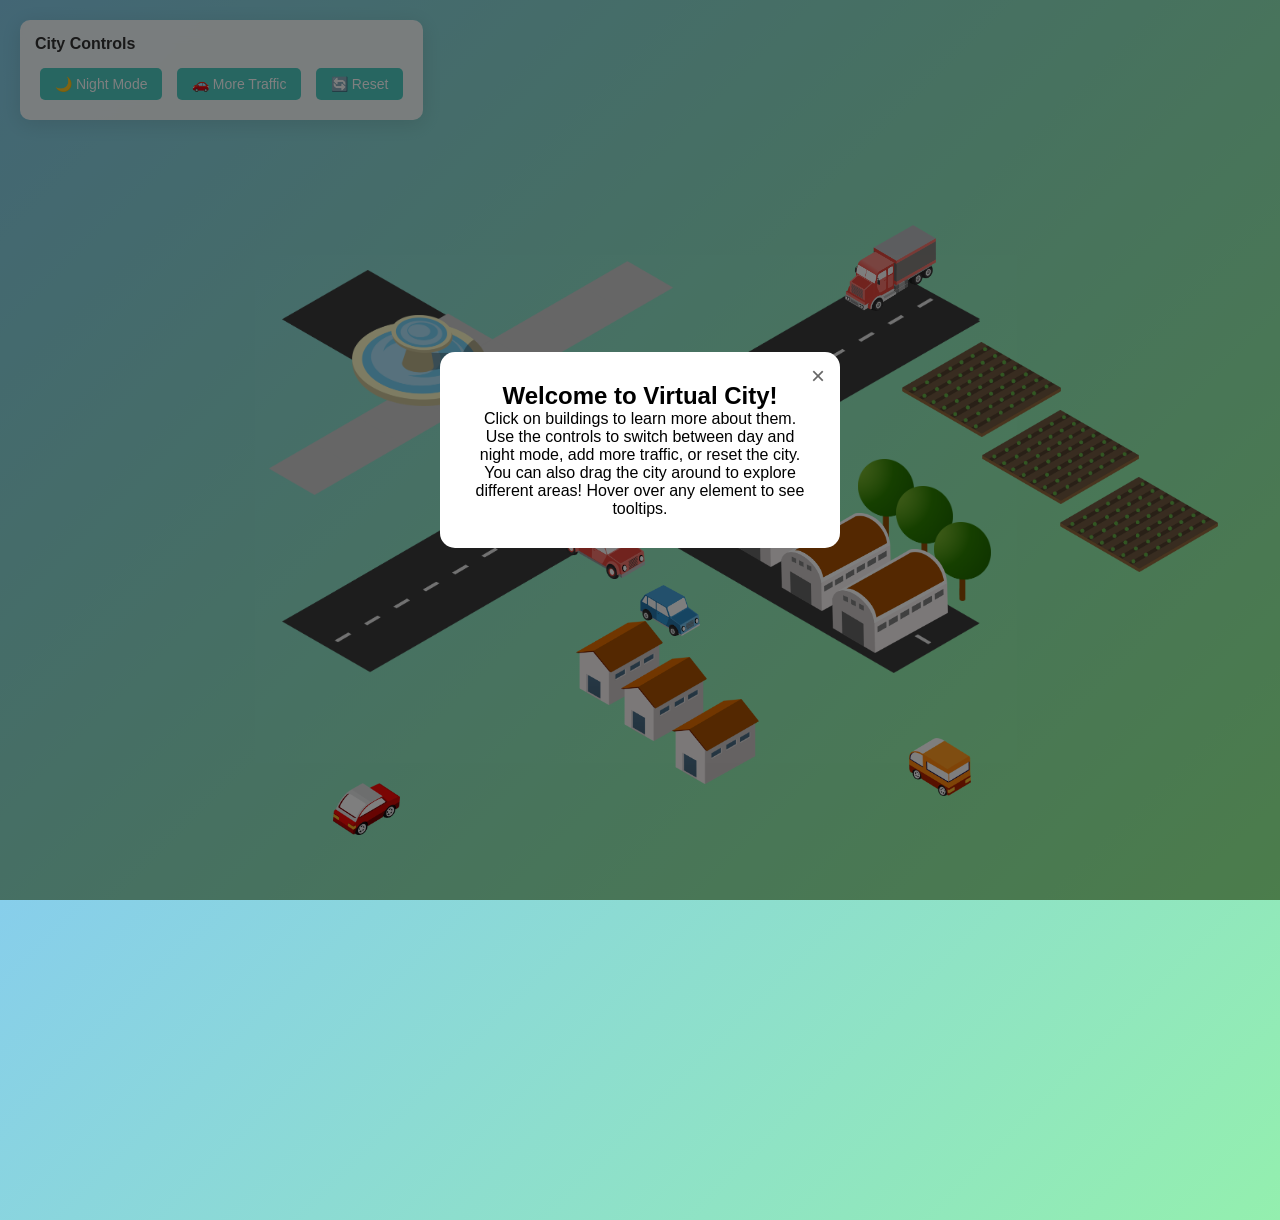
<file: Index.html>
<!DOCTYPE html>
<html lang="en">
<head>
    <meta charset="UTF-8">
    <meta http-equiv="X-UA-Compatible" content="IE=edge">
    <meta name="viewport" content="width=device-width, initial-scale=1.0">
    <title>Virtual City</title>
    <link rel="stylesheet" href="Style.css">
</head>
<body>
    <div class="city-container" id="cityContainer">
        <!-- Control Panel -->
        <div class="controls">
            <h3>City Controls</h3>
            <button onclick="toggleDayNight()">🌙 Night Mode</button>
            <button onclick="addTraffic()">🚗 More Traffic</button>
            <button onclick="resetCity()">🔄 Reset</button>
        </div>

        <!-- Roads -->
        <div class="road road3">
            <img src="./Resources/road/Asset 312@2x.png" alt="Road" height="70%" width="70%">
        </div>
        <div class="road road1">
            <img src="./Resources/road/Asset 304@2x.png" alt="Road" height="70%" width="70%">
        </div>
        <div class="road road2">
            <img src="./Resources/road/Asset 311@2x.png" alt="Road" height="40%" width="40%">
        </div>

        <!-- Others -->
        <div class="other1">
            <img src="./Resources/others/Asset 309@2x.png" alt="Other" height="20%" width="20%">
        </div>
        
        <!-- Vehicles Road 1 -->
        <div class="vehicle car6" data-tooltip="Moving Van">
            <img src="./Resources/vehicles/Asset 302@2x.png" alt="Vehicle" height="21%" width="21%">
        </div>
        <div class="vehicle car4" data-tooltip="Compact Car">
            <img src="./Resources/vehicles/Asset 300@2x.png" alt="Vehicle" height="17%" width="17%">
        </div>
        <div class="vehicle car5" data-tooltip="Sports Car">
            <img src="./Resources/vehicles/Asset 301@2x.png" alt="Vehicle" height="17%" width="17%">
        </div>

        <!-- Vehicles Road 2 -->
        <div class="vehicle car3" data-tooltip="Delivery Truck">
            <img src="./Resources/vehicles/Asset 298@2x.png" alt="Vehicle" height="17%" width="17%">
        </div>
        <div class="vehicle car1" data-tooltip="Family Car">
            <img src="./Resources/vehicles/Asset 299@2x.png" alt="Vehicle" height="15%" width="15%">
        </div>
        <div class="vehicle car2" data-tooltip="City Bus">
            <img src="./Resources/vehicles/Asset 297@2x.png" alt="Vehicle" height="17%" width="17%">
        </div>

        <!-- Plants Bottom Right -->
        <div class="plant plant1-br1" data-tooltip="Oak Tree">
            <img src="./Resources/plants/Asset 308@2x.png" alt="Plant" height="42%" width="42%">
        </div>
        <div class="plant plant1-br2" data-tooltip="Maple Tree">
            <img src="./Resources/plants/Asset 308@2x.png" alt="Plant" height="52.7%" width="52.7%">
        </div>
        <div class="plant plant1-br3" data-tooltip="Pine Tree">
            <img src="./Resources/plants/Asset 308@2x.png" alt="Plant" height="71.8%" width="71.8%">
        </div>
        <div class="plant plant2-br3" data-tooltip="Rose Bush">
            <img src="./Resources/plants/Asset 284@2x.png" alt="Plant" height="20%" width="20%">
        </div>
        <div class="plant plant2-br2" data-tooltip="Flower Garden">
            <img src="./Resources/plants/Asset 284@2x.png" alt="Plant" height="20%" width="20%">
        </div>
        <div class="plant plant2-br1" data-tooltip="Herb Garden">
            <img src="./Resources/plants/Asset 284@2x.png" alt="Plant" height="20%" width="20%">
        </div>

        <!-- Buildings Bottom Right -->
        <div class="building building-br1" data-tooltip="Residential Complex" data-info="A modern residential building with 15 apartments. Home to 45 residents.">
            <img src="./Resources/house/Asset 277@2x.png" alt="Building" height="20%" width="20%">
        </div>
        <div class="building building-br2" data-tooltip="Office Tower" data-info="A 20-story office building housing various tech companies and startups.">
            <img src="./Resources/house/Asset 277@2x.png" alt="Building" height="22%" width="22%">
        </div>
        <div class="building building-br3" data-tooltip="Shopping Mall" data-info="The city's main shopping center with over 100 stores and restaurants.">
            <img src="./Resources/house/Asset 277@2x.png" alt="Building" height="26%" width="26%">
        </div>

        <!-- Buildings Bottom Left -->
        <div class="building building-bl1" data-tooltip="City Hall" data-info="The administrative center of our virtual city. All civic services are managed here.">
            <img src="./Resources/house/Asset 276@2x.png" alt="Building" height="17%" width="17%">
        </div>
        <div class="building building-bl2" data-tooltip="Hospital" data-info="Central Medical Center - providing healthcare services to all city residents.">
            <img src="./Resources/house/Asset 276@2x.png" alt="Building" height="17%" width="17%">
        </div>
        <div class="building building-bl3" data-tooltip="School" data-info="Virtual City Elementary School - educating the next generation of digital citizens.">
            <img src="./Resources/house/Asset 276@2x.png" alt="Building" height="17%" width="17%">
        </div>

        <!-- Clouds -->
        <div class="cloud cloud1"></div>
        <div class="cloud cloud2"></div>
        <div class="cloud cloud3"></div>
    </div>

    <!-- Tooltip -->
    <div class="tooltip" id="tooltip"></div>

    <!-- Modal -->
    <div class="modal" id="modal">
        <div class="modal-content">
            <span class="close-btn" onclick="closeModal()">&times;</span>
            <h2 id="modalTitle">Building Information</h2>
            <p id="modalContent">Details about the selected building will appear here.</p>
        </div>
    </div>

    <script src="Main.js"></script>
</body>
</html>
</file>
<file: Style.css>
* {
    margin: 0;
    padding: 0;
    box-sizing: border-box;
}

body {
    background: linear-gradient(135deg, #87CEEB 0%, #98FB98 100%);
    width: 100vw;
    height: 100vh;
    overflow: hidden;
    font-family: 'Arial', sans-serif;
}

.city-container {
    position: relative;
    width: 100%;
    height: 100%;
    cursor: grab;
    transition: transform 0.3s ease;
}

.city-container:active {
    cursor: grabbing;
}

/*-----------Buildings-----------*/

.building {
    position: absolute;
    cursor: pointer;
    transition: all 0.3s ease;
    z-index: 10;
}

.building:hover {
    transform: scale(1.1);
    filter: brightness(1.2) drop-shadow(0 8px 20px rgba(0, 0, 0, 0.4));
}

.building img {
    transition: all 0.3s ease;
}

/*Building Bottom Right*/
.building-br1 {
    position: absolute;
    top: 52%;
    left: 57%;
}

.building-br2 {
    position: absolute;
    top: 57%;
    left: 61%;
}

.building-br3 {
    position: absolute;
    top: 61%;
    left: 65%;
}

/*Building Bottom Left*/
.building-bl1 {
    position: absolute;
    top: 69%;
    left: 45%;
}

.building-bl2 {
    position: absolute;
    top: 73%;
    left: 48.5%;
}

.building-bl3 {
    position: absolute;
    top: 77.7%;
    left: 52.5%;
}

/*-----------Roads-----------*/

.road {
    position: absolute;
    z-index: 1;
    transition: all 0.3s ease;
}

.road img {
    transition: all 0.3s ease;
}

.road1 {
    position: absolute;
    top: 30%;
    left: 22%;
}

.road2 {
    position: absolute;
    top: 29%;
    left: 21%;
}

.road3 {
    position: absolute;
    top: 30%;
    left: 22%;
}

/*-----------Plants-----------*/

.plant {
    position: absolute;
    cursor: pointer;
    transition: all 0.3s ease;
    z-index: 3;
}

.plant:hover {
    transform: scale(1.2) rotate(5deg);
    filter: brightness(1.3) drop-shadow(0 4px 10px rgba(0, 0, 0, 0.3));
}

.plant img {
    transition: all 0.3s ease;
}

/*Plants Bottom Right*/
.plant1-br1 {
    position: absolute;
    top: 38%;
    left: 70.5%;
}

.plant1-br2 {
    position: absolute;
    top: 45.5%;
    left: 76.7%;
}

.plant1-br3 {
    position: absolute;
    top: 53%;
    left: 82.8%;
}

.plant2-br1 {
    position: absolute;
    top: 58%;
    left: 73%;
}

.plant2-br2 {
    position: absolute;
    top: 54%;
    left: 70%;
}

.plant2-br3 {
    position: absolute;
    top: 51%;
    left: 67%;
}

/*-----------Others-----------*/

.other1 {
    position: absolute;
    top: 35%;
    left: 27.5%;
    z-index: 2;
    transition: all 0.3s ease;
}

.other1:hover {
    transform: scale(1.1);
    filter: brightness(1.2);
}

/*-----------Vehicles-----------*/

.vehicle {
    position: absolute;
    z-index: 5;
    transition: transform 0.1s ease;
    cursor: pointer;
}

.vehicle:hover {
    filter: brightness(1.2) drop-shadow(0 4px 10px rgba(0, 0, 0, 0.3));
}

.vehicle img {
    transition: all 0.3s ease;
}

@keyframes car-animation1 {
    0% { transform: translateX(0%) translateY(0%); }
    100% { transform: translateX(58%) translateY(240%); }
}

.car1 {
    position: absolute;
    top: 65%;
    left: 50%;
    animation: car-animation1 5s linear infinite;
}

@keyframes car-animation2 {
    0% { opacity: 0; transform: translateX(0%) translateY(0%); }
    31% { opacity: 0; }
    32% { opacity: 1; }
    100% { transform: translateX(48%) translateY(190%); }
}

.car2 {
    position: absolute;
    top: 57%;
    left: 44%;
    animation: car-animation2 5s linear infinite;
}

@keyframes car-animation3 {
    0% { transform: translateX(0%) translateY(0%); }
    100% { transform: translateX(-60%) translateY(-200%); }
}

.car3 {
    position: absolute;
    top: 82%;
    left: 71%;
    animation: car-animation3 5s linear infinite;
}

@keyframes car-animation4 {
    0% { transform: translateX(0%) translateY(0%); }
    100% { transform: translateX(150%) translateY(-600%); }
}

.car4 {
    position: absolute;
    top: 87%;
    left: 26%;
    animation: car-animation4 7s linear infinite;
}

@keyframes car-animation5 {
    0% { opacity: 0; transform: translateX(0%) translateY(0%); }
    49% { opacity: 0; }
    50% { opacity: 1; }
    100% { transform: translateX(300%) translateY(-1200%); }
}

.car5 {
    position: absolute;
    top: 130%;
    left: -10%;
    animation: car-animation5 13s linear infinite;
}

@keyframes car-animation6 {
    0% { transform: translateX(0%) translateY(0%); }
    100% { transform: translateX(-125%) translateY(350%); }
}

.car6 {
    position: absolute;
    top: 25%;
    left: 66%;
    animation: car-animation6 7s linear infinite;
}

/*-----------Decorative Elements-----------*/

.cloud {
    position: absolute;
    background: rgba(255, 255, 255, 0.8);
    border-radius: 50px;
    opacity: 0.7;
    animation: float 20s linear infinite;
    z-index: 0;
}

.cloud1 {
    top: 10%;
    left: -100px;
    width: 100px;
    height: 40px;
}

.cloud2 {
    top: 20%;
    left: -150px;
    width: 80px;
    height: 30px;
    animation-delay: -10s;
}

.cloud3 {
    top: 15%;
    left: -120px;
    width: 120px;
    height: 50px;
    animation-delay: -5s;
}

@keyframes float {
    0% { transform: translateX(-100px); }
    100% { transform: translateX(calc(100vw + 100px)); }
}

/*-----------Tooltip-----------*/

.tooltip {
    position: fixed;
    background: rgba(0, 0, 0, 0.8);
    color: white;
    padding: 8px 12px;
    border-radius: 6px;
    font-size: 14px;
    z-index: 1000;
    pointer-events: none;
    opacity: 0;
    transition: opacity 0.3s ease;
}

.tooltip.show {
    opacity: 1;
}

/*-----------Modal-----------*/

.modal {
    position: fixed;
    top: 0;
    left: 0;
    width: 100%;
    height: 100%;
    background: rgba(0, 0, 0, 0.5);
    display: flex;
    justify-content: center;
    align-items: center;
    z-index: 2000;
    opacity: 0;
    visibility: hidden;
    transition: all 0.3s ease;
}

.modal.show {
    opacity: 1;
    visibility: visible;
}

.modal-content {
    background: white;
    padding: 30px;
    border-radius: 15px;
    max-width: 400px;
    width: 90%;
    text-align: center;
    transform: translateY(-50px);
    transition: transform 0.3s ease;
    position: relative;
}

.modal.show .modal-content {
    transform: translateY(0);
}

.close-btn {
    position: absolute;
    top: 10px;
    right: 15px;
    font-size: 24px;
    cursor: pointer;
    color: #666;
}

.close-btn:hover {
    color: #000;
}

/*-----------Control Panel-----------*/

.controls {
    position: fixed;
    top: 20px;
    left: 20px;
    background: rgba(255, 255, 255, 0.9);
    padding: 15px;
    border-radius: 10px;
    box-shadow: 0 4px 20px rgba(0, 0, 0, 0.1);
    z-index: 100;
    backdrop-filter: blur(10px);
}

.controls h3 {
    margin-bottom: 10px;
    color: #333;
    font-size: 16px;
}

.controls button {
    margin: 5px;
    padding: 8px 15px;
    border: none;
    border-radius: 5px;
    background: #4ECDC4;
    color: white;
    cursor: pointer;
    transition: background 0.3s ease;
    font-size: 14px;
}

.controls button:hover {
    background: #45B7D1;
    transform: translateY(-2px);
}

/*-----------Night Mode-----------*/

.night-mode {
    background: linear-gradient(135deg, #2C3E50 0%, #34495E 100%);
}

.night-mode .building img {
    filter: brightness(0.8) contrast(1.2);
}

.night-mode .plant img {
    filter: brightness(0.7) contrast(1.1);
}

.night-mode .vehicle img {
    filter: brightness(0.9) contrast(1.1);
}

.night-mode .road img {
    filter: brightness(0.6) contrast(1.2);
}

.night-mode .other1 img {
    filter: brightness(0.8) contrast(1.1);
}

.night-mode .cloud {
    background: rgba(200, 200, 200, 0.3);
}

/*-----------Responsive Design-----------*/

@media (max-width: 768px) {
    .controls {
        top: 10px;
        left: 10px;
        padding: 10px;
    }
    
    .controls h3 {
        font-size: 14px;
        margin-bottom: 8px;
    }
    
    .controls button {
        font-size: 12px;
        padding: 6px 12px;
        margin: 3px;
    }
    
    .modal-content {
        padding: 20px;
        max-width: 350px;
    }
    
    .building:hover {
        transform: scale(1.05);
    }
    
    .plant:hover {
        transform: scale(1.1) rotate(3deg);
    }
}

@media (max-width: 480px) {
    .controls {
        background: rgba(255, 255, 255, 0.95);
        padding: 8px;
    }
    
    .controls h3 {
        font-size: 12px;
    }
    
    .controls button {
        font-size: 10px;
        padding: 4px 8px;
    }
    
    .modal-content {
        padding: 15px;
        max-width: 300px;
    }
}

/*-----------Dynamic Cars-----------*/

.dynamic-car {
    position: absolute;
    z-index: 5;
    width: 40px;
    height: 25px;
    border-radius: 15px;
    cursor: pointer;
    transition: transform 0.1s ease;
}

.dynamic-car:hover {
    filter: brightness(1.2) drop-shadow(0 4px 10px rgba(0, 0, 0, 0.3));
}
</file>
